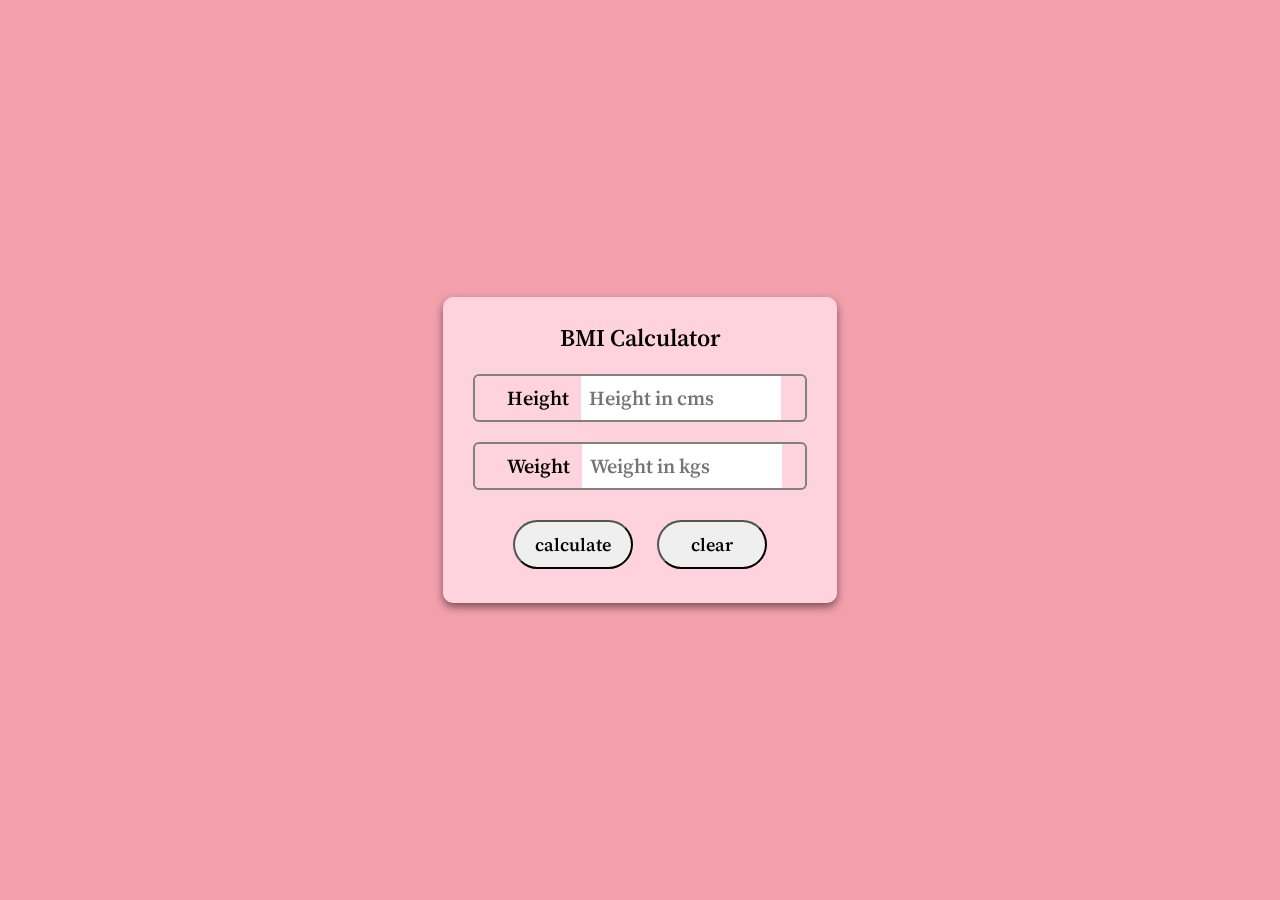
<file: BMI_Calculator/index.html>
<!DOCTYPE html>
<html lang="en">
  <head>
    <meta charset="UTF-8" />
    <meta name="viewport" content="width=device-width, initial-scale=1.0" />
    <title>BMI Calculator</title>
    <link
      rel="stylesheet"
      href="https://cdnjs.cloudflare.com/ajax/libs/font-awesome/6.5.2/css/all.min.css"
    />
    <link rel="stylesheet" href="style.css" />
  </head>
  <body>
    <div class="container">
     <h2>BMI Calculator</h2>
      <div class="input-container">
        

        <label for="Height">Height</label>
        <input id="Height" type="number" min="1" placeholder="Height in cms" />
      </div>
      <div class="input-container">
        <label for="Weight">Weight</label>
        <input id="Weight" type="number" min="1" placeholder="Weight in kgs" />
    </div>
    <div class="btns">
        <button id="btn1" onclick="calculateBmi()">calculate</button>
        <button id="btn2" onclick="reload()">clear</button>
      </div>
      <div class="message">
        <h2 id="heading"></h2>
        <p id="bmi-op"></p>
        <p id="msg"></p>
      </div>
    </div>
    <script src="script.js"></script>
  </body>
</html>
</file>
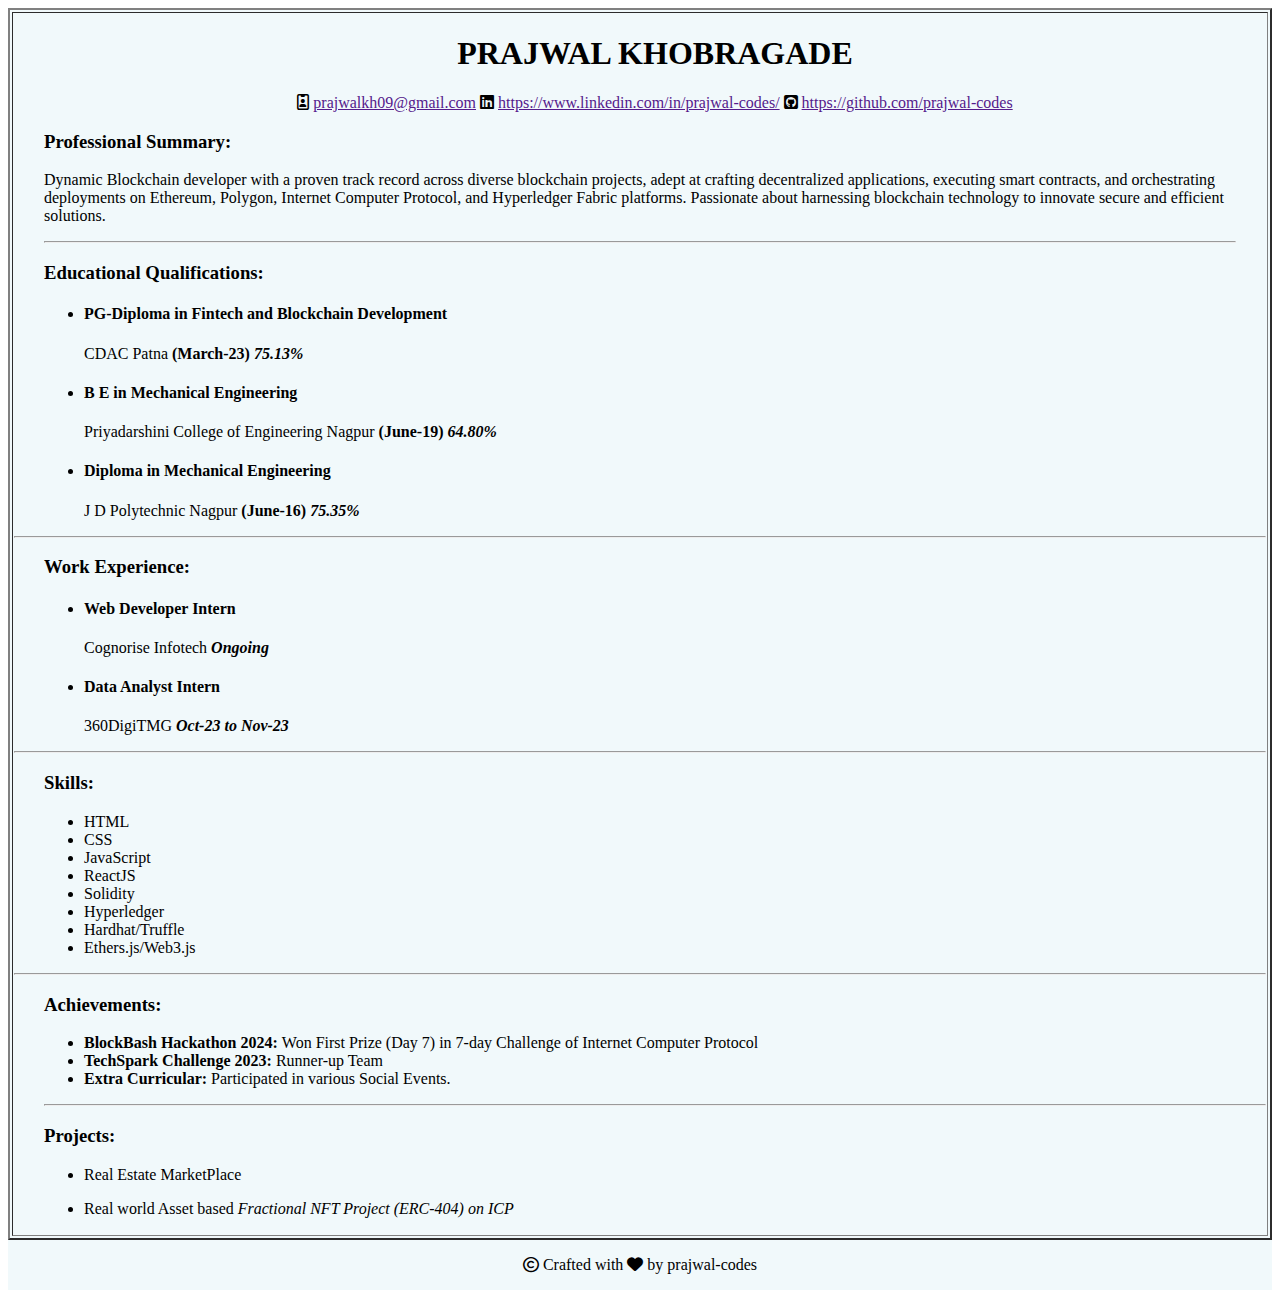
<file: Portfolio/index.html>
<!DOCTYPE html>
<html lang="en">
  <head>
    <meta charset="UTF-8" />
    <meta name="viewport" content="width=device-width, initial-scale=1.0" />
    <title>Personal Portfolio</title>
    <link
      rel="stylesheet"
      href="https://cdnjs.cloudflare.com/ajax/libs/font-awesome/6.5.2/css/all.min.css"
    />
    <link rel="stylesheet" href="style.css" />
    <style>
      @import url("https://fonts.googleapis.com/css2?family=Poppins&display=swap");
    </style>
  </head>
  <body>
    <div class="container">
      <table border="2">
        <td>
          <div class="name-container">
            <h1>PRAJWAL KHOBRAGADE</h1>
            <div class="contact-details">
              <i class="fa-regular fa-id-badge"></i>
              <a href="">prajwalkh09@gmail.com</a>
              <i class="fa-brands fa-linkedin"></i>
              <a href="">https://www.linkedin.com/in/prajwal-codes/</a>
              <i class="fa-brands fa-square-github"></i>
              <a href="">https://github.com/prajwal-codes</a>
            </div>
          </div>
          <div class="summary">
            <h3>Professional Summary:</h3>
            <p>
              Dynamic Blockchain developer with a proven track record across
              diverse blockchain projects, adept at crafting decentralized
              applications, executing smart contracts, and orchestrating
              deployments on Ethereum, Polygon, Internet Computer Protocol, and
              Hyperledger Fabric platforms. Passionate about harnessing
              blockchain technology to innovate secure and efficient solutions.
            </p>
            <hr />
          </div>

          <div class="ed-details">
            <h3>Educational Qualifications:</h3>
            <ul>
              <li>
                <h4>PG-Diploma in Fintech and Blockchain Development</h4>
                CDAC Patna <b>(March-23)</b> <b><i>75.13%</i></b>
              </li>
              <li>
                <h4>B E in Mechanical Engineering</h4>
                Priyadarshini College of Engineering Nagpur <b>(June-19)</b>
                <b><i>64.80%</i></b>
              </li>
              <li>
                <h4>Diploma in Mechanical Engineering</h4>
                J D Polytechnic Nagpur <b>(June-16)</b> <b><i>75.35%</i></b>
              </li>
            </ul>
          </div>
          <hr />
          <div class="work-ex">
            <h3>Work Experience:</h3>
            <ul>
              <li>
                <h4>Web Developer Intern</h4>
                Cognorise Infotech <b><i>Ongoing</i></b>
              </li>
              <li>
                <h4>Data Analyst Intern</h4>
                360DigiTMG <b><i>Oct-23 to Nov-23</i></b>
              </li>
            </ul>
          </div>
          <hr />
          <div class="skills">
            <h3>Skills:</h3>
            <ul>
              <li>HTML</li>
              <li>CSS</li>
              <li>JavaScript</li>
              <li>ReactJS</li>
              <li>Solidity</li>
              <li>Hyperledger</li>
              <li>Hardhat/Truffle</li>
              <li>Ethers.js/Web3.js</li>
            </ul>
          </div>
          <hr />
          <div class="achievements">
            <h3>Achievements:</h3>
            <ul>
              <li>
                <b>BlockBash Hackathon 2024: </b> Won First Prize (Day 7) in
                7-day Challenge of Internet Computer Protocol
              </li>
              <li><b>TechSpark Challenge 2023:</b> Runner-up Team</li>
              <li>
                <b>Extra Curricular:</b> Participated in various Social Events.
              </li>
            </ul>
            <hr />
          </div>
          <div class="project-details">
            <h3>Projects:</h3>
            <ul>
              <li>
                Real Estate MarketPlace
                <p></p>
              </li>
              <li>
                Real world Asset based
                <i>Fractional NFT Project (ERC-404) on ICP </i>
                <p></p>
              </li>
            </ul>
          </div>
        </td>
      </table>
      <footer>
        <div class="foot">
          <p>
            <i class="fa-regular fa-copyright"></i> Crafted with
            <i class="fa-solid fa-heart"></i> by prajwal-codes
          </p>
        </div>
      </footer>
    </div>
  </body>
</html>
</file>
<file: BMI_Calculator/style.css>
@import url("https://fonts.googleapis.com/css2?family=Source+Serif+4:ital,opsz,wght@0,8..60,200..900;1,8..60,200..900&display=swap");

* {
  margin: 0;
  padding: 0;
  box-sizing: border-box;
  font-family: "Source Serif 4", serif;
  font-weight: 600;
}

body {
  display: flex;
  flex-direction: column;
  justify-content: center;
  align-items: center;
  min-height: 100vh;
  background-color: #f3a0ad;
}
/* ba9cf6 ccabd8 cfb7ff */
.container {
  background: #ffd3dd;
  border-radius: 10px;
  box-shadow: 0px 4px 8px rgba(0, 0, 0, 0.5);
  backdrop-filter: blur(10px);
  padding: 24px 30px;
  text-align: center;
}

.input-container h2 {
  font-size: 30px;
  margin-bottom: 40px;
}
.container .input-container {
  border: 2px solid grey;
  border-radius: 6px;
  margin-block: 20px;
}
.container .input-container input,
.container .input-container label {
  width: 200px;
  outline: none;
  border: none;
  font-size: 20px;
  padding: 8px;
  overflow: hidden;
}

.btns,
#btn1,
#btn2 {
  padding: 10px 20px;
  margin-left: 10px;
  margin-right: 10px;
  font-size: 18px;
  border-radius: 25px;
  cursor: pointer;
}
.btns button:hover {
  background-color: #ba9cf6;
}
#btn2 {
  width: 110px;
}
</file>
<file: Portfolio/style.css>
.container{
    display: flex;
    flex-direction: column;
    justify-content: center;
    align-items: center;
    background-color: #f1f9fb;
}

.summary{
    padding-left: 30px;
    padding-right: 30px;
}

.name-container{
    text-align: center;
    padding-left: 30px;
}

.ed-details{
    padding-left: 30px;
}

.work-ex{
    padding-left: 30px;
}

.skills{
    padding-left: 30px;
}

.achievements{
    padding-left: 30px;
}
.project-details{
    padding-left: 30px;
}

.foot{
    text-align: center ;
}
</file>
